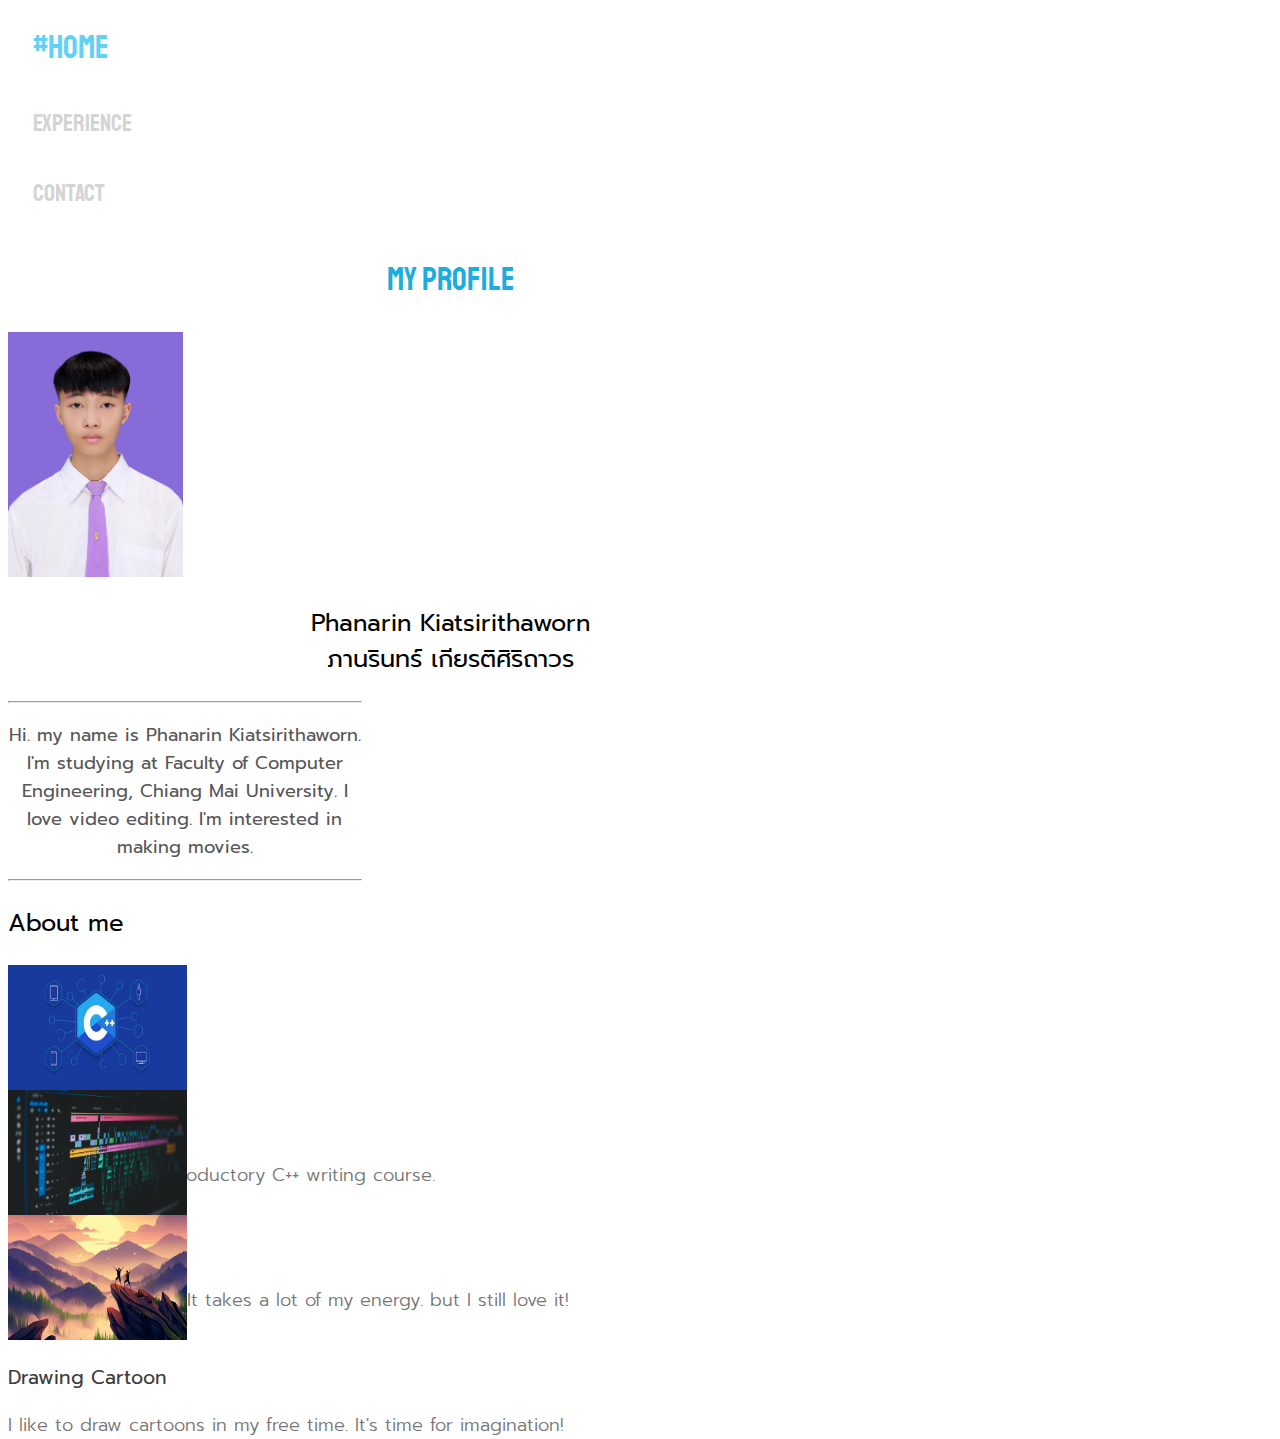
<file: index.html>
<!DOCTYPE html>
<html lang="en">
  <head>
    <meta charset="UTF-8" />
    <meta http-equiv="X-UA-Compatible" content="IE=edge" />
    <meta name="viewport" content="width=device-width, initial-scale=1.0" />
    <title>My Resume Website</title>
    <link
      href="https://cdn.jsdelivr.net/npm/bootstrap@5.2.0-beta1/dist/css/bootstrap.min.css"
      rel="stylesheet"
      integrity="sha384-0evHe/X+R7YkIZDRvuzKMRqM+OrBnVFBL6DOitfPri4tjfHxaWutUpFmBp4vmVor"
      crossorigin="anonymous"
    />
    <script
      src="https://cdn.jsdelivr.net/npm/bootstrap@5.2.0-beta1/dist/js/bootstrap.bundle.min.js"
      integrity="sha384-pprn3073KE6tl6bjs2QrFaJGz5/SUsLqktiwsUTF55Jfv3qYSDhgCecCxMW52nD2"
      crossorigin="anonymous"
    ></script>
    <!-- fonts -->
    <link rel="preconnect" href="https://fonts.googleapis.com" />
    <link rel="preconnect" href="https://fonts.gstatic.com" crossorigin />
    <link
      href="https://fonts.googleapis.com/css2?family=Prompt:wght@200;300;400&family=Staatliches&family=Trirong:wght@200;300;400&display=swap"
      rel="stylesheet"
    />
    <!-- อ้างอิง style -->
    <link rel="stylesheet" href="styles.css" />
  </head>

  <body class="bg-dark">
    <!-- Navigator -->
    <div class="d-flex justify-content-center py-4">
      <div class="NavBar">
        <a href="index.html" class="navnow"> #Home </a>
      </div>
      <div class="NavBar">
        <a href="exp.html" class="navnot"> Experience</a>
      </div>
      <div class="NavBar">
        <a href="contact.html" class="navnot"> Contact</a>
      </div>
    </div>
    <!-- Body -->
    <div class="card mx-auto mb-5" style="width: 70%">
      <p class="infohead mt-5 mb-4" style="text-align: center">My Profile</p>
      <img src="image/me.jpeg" class="mx-auto mb-4" style="width: 175px" />
      <div>
        <p class="info1" style="text-align: center">
          Phanarin Kiatsirithaworn <br />ภานรินทร์ เกียรติศิริถาวร
        </p>
        <div class="mx-auto mb-5" style="width: 40%; text-align: center">
          <hr />
          <p class="info2">
            Hi. my name is Phanarin Kiatsirithaworn. I'm studying at Faculty of
            Computer Engineering, Chiang Mai University. I love video editing.
            I'm interested in making movies.
          </p>
          <hr />
        </div>
        <div class="mx-auto mb-5" style="width: 75%">
          <p class="info1 mb-4">About me</p>
          <!-- card1 -->
          <div class="card mb-3" style="height: 125px">
            <div class="d-flex">
              <img src="image/cpp.jpg" class="imgcard rounded-start" />
              <div class="d-flex flex-column my-auto mx-3">
                <p class="info3 my-0">C++</p>
                <p class="info4 mt-1">
                  I have passed an intoductory C++ writing course.
                </p>
              </div>
            </div>
          </div>
          <!-- card2 -->
          <div class="card mb-3" style="height: 125px">
            <div class="d-flex">
              <img
                src="image/videoediting.jpeg"
                class="imgcard rounded-start"
              />
              <div class="d-flex flex-column my-auto mx-3">
                <p class="info3 my-0">Video Editing</p>
                <p class="info4 mt-1">
                  I love video editing! It takes a lot of my energy. but I still
                  love it!
                </p>
              </div>
            </div>
          </div>
          <!-- card3 -->
          <div class="card mb-3" style="height: 125px">
            <div class="d-flex">
              <img src="image/drawing.jpg" class="imgcard rounded-start" />
              <div class="d-flex flex-column my-auto mx-3">
                <p class="info3 my-0">Drawing Cartoon</p>
                <p class="info4 mt-1">
                  I like to draw cartoons in my free time. It's time for
                  imagination!
                </p>
              </div>
            </div>
          </div>
        </div>
      </div>
    </div>
  </body>
</html>
</file>
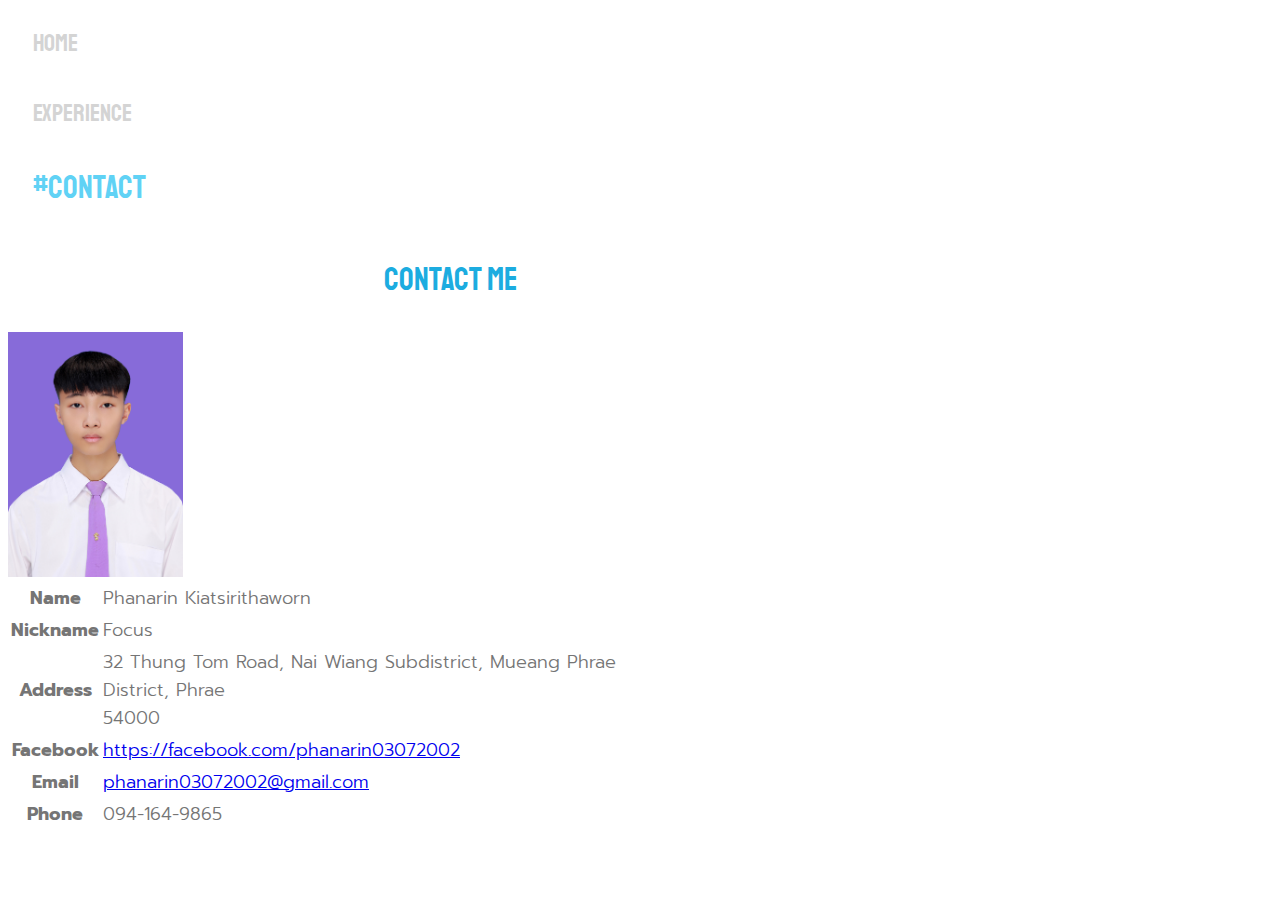
<file: contact.html>
<!DOCTYPE html>
<html lang="en">
  <head>
    <meta charset="UTF-8" />
    <meta http-equiv="X-UA-Compatible" content="IE=edge" />
    <meta name="viewport" content="width=device-width, initial-scale=1.0" />
    <title>Contact me</title>
    <link
      href="https://cdn.jsdelivr.net/npm/bootstrap@5.2.0-beta1/dist/css/bootstrap.min.css"
      rel="stylesheet"
      integrity="sha384-0evHe/X+R7YkIZDRvuzKMRqM+OrBnVFBL6DOitfPri4tjfHxaWutUpFmBp4vmVor"
      crossorigin="anonymous"
    />
    <script
      src="https://cdn.jsdelivr.net/npm/bootstrap@5.2.0-beta1/dist/js/bootstrap.bundle.min.js"
      integrity="sha384-pprn3073KE6tl6bjs2QrFaJGz5/SUsLqktiwsUTF55Jfv3qYSDhgCecCxMW52nD2"
      crossorigin="anonymous"
    ></script>
    <!-- fonts -->
    <link rel="preconnect" href="https://fonts.googleapis.com" />
    <link rel="preconnect" href="https://fonts.gstatic.com" crossorigin />
    <link
      href="https://fonts.googleapis.com/css2?family=Prompt:wght@200;300;400&family=Staatliches&family=Trirong:wght@200;300;400&display=swap"
      rel="stylesheet"
    />
    <!-- อ้างอิง style -->
    <link rel="stylesheet" href="styles.css" />
  </head>
  <body class="bg-dark">
    <!-- Navigator -->
    <div class="d-flex justify-content-center py-4">
      <div class="NavBar">
        <a href="index.html" class="navnot"> Home </a>
      </div>
      <div class="NavBar">
        <a href="exp.html" class="navnot"> Experience</a>
      </div>
      <div class="NavBar">
        <a href="contact.html" class="navnow"> #Contact</a>
      </div>
    </div>
    <!-- Body -->
    <div class="card mx-auto mb-5" style="width: 70%">
      <p class="infohead my-5" style="text-align: center">Contact Me</p>
      <div class="d-flex mx-auto mb-5" style="width: 75%">
        <img src="image/me.jpeg" style="width: 175px" />
        <table class="info4 ms-4">
          <tr>
            <th scope="row" class="pe-5">Name</th>
            <td>Phanarin Kiatsirithaworn</td>
          </tr>
          <tr>
            <th scope="row">Nickname</th>
            <td>Focus</td>
          </tr>
          <tr>
            <th scope="row">Address</th>
            <td>
              32 Thung Tom Road, Nai Wiang Subdistrict, Mueang Phrae District,
              Phrae <br />
              54000
            </td>
          </tr>
          <tr>
            <th scope="row">Facebook</th>
            <td>
              <a
                href="https://web.facebook.com/phanarin03072002"
                target="_blank"
                >https://facebook.com/phanarin03072002</a
              >
            </td>
          </tr>
          <tr>
            <th scope="row">Email</th>
            <td>
              <a href="mailto:phanarin03072002@gmail.com"
                >phanarin03072002@gmail.com</a
              >
            </td>
          </tr>
          <tr>
            <th scope="row">Phone</th>
            <td>094-164-9865</td>
          </tr>
        </table>
      </div>
    </div>
  </body>
</html>
</file>
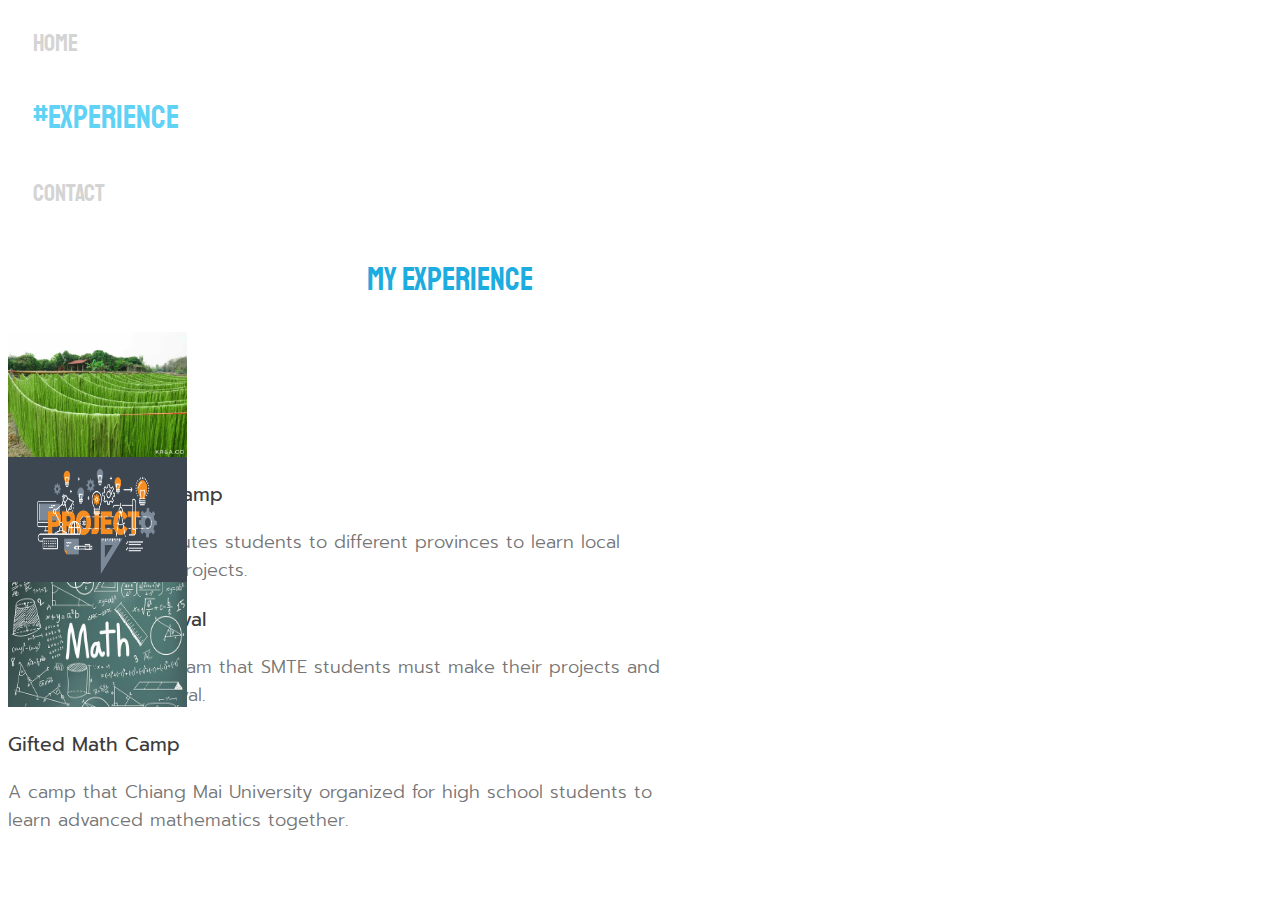
<file: exp.html>
<!DOCTYPE html>
<html lang="en">
  <head>
    <meta charset="UTF-8" />
    <meta http-equiv="X-UA-Compatible" content="IE=edge" />
    <meta name="viewport" content="width=device-width, initial-scale=1.0" />
    <title>My Experience</title>
    <link
      href="https://cdn.jsdelivr.net/npm/bootstrap@5.2.0-beta1/dist/css/bootstrap.min.css"
      rel="stylesheet"
      integrity="sha384-0evHe/X+R7YkIZDRvuzKMRqM+OrBnVFBL6DOitfPri4tjfHxaWutUpFmBp4vmVor"
      crossorigin="anonymous"
    />
    <script
      src="https://cdn.jsdelivr.net/npm/bootstrap@5.2.0-beta1/dist/js/bootstrap.bundle.min.js"
      integrity="sha384-pprn3073KE6tl6bjs2QrFaJGz5/SUsLqktiwsUTF55Jfv3qYSDhgCecCxMW52nD2"
      crossorigin="anonymous"
    ></script>
    <!-- fonts -->
    <link rel="preconnect" href="https://fonts.googleapis.com">
<link rel="preconnect" href="https://fonts.gstatic.com" crossorigin>
<link href="https://fonts.googleapis.com/css2?family=Prompt:wght@200;300;400&family=Staatliches&family=Trirong:wght@200;300;400&display=swap" rel="stylesheet">
    <!-- อ้างอิง style -->
    <link rel="stylesheet" href="styles.css" />
  </head>
  <body class="bg-dark">
    <!-- Navigator -->
    <div class="d-flex justify-content-center py-4">
      <div class="NavBar">
        <a href="index.html" class="navnot"> Home </a>
      </div>
      <div class="NavBar">
        <a href="exp.html" class="navnow"> #Experience</a>
      </div>
      <div class="NavBar">
        <a href="contact.html" class="navnot"> Contact</a>
      </div>
    </div>
    <!-- Body -->
    <div class="card mx-auto mb-5" style="width: 70%">
          <p class="infohead my-5" style="text-align: center">My Experience</p>
        <div class="mx-auto mb-5" style="width: 75%">
          <!-- card1 -->
          <div class="card mb-3" style="height: 125px">
            <div class="d-flex">
              <img src="image/algae.jpg" class="imgcard rounded-start" />
              <div class="d-flex flex-column my-auto mx-3">
                <p class="info3 my-0">SMTE Inspiration Camp</p>
                <p class="info4 mt-1">
                  A camp that distributes students to different provinces to learn local cultures to inspire projects.
                </p>
              </div>
            </div>
          </div>
          <!-- card2 -->
          <div class="card mb-3" style="height: 125px">
            <div class="d-flex">
              <img src="image/project.png" class="imgcard rounded-start" />
              <div class="d-flex flex-column my-auto mx-3">
                <p class="info3 my-0">SMTE Project Festival</p>
                <p class="info4 mt-1">
                  The last SMTE program that SMTE students must make their projects and present in this festival.
                </p>
              </div>
            </div>
          </div>
          <!-- card3 -->
          <div class="card mb-3" style="height: 125px">
            <div class="d-flex">
              <img
                src="image/math.jpg"
                class="imgcard rounded-start"
              />
              <div class="d-flex flex-column my-auto mx-3">
                <p class="info3 my-0">Gifted Math Camp</p>
                <p class="info4 mt-1">
                  A camp that Chiang Mai University organized for high school students to learn advanced mathematics together.
                </p>
              </div>
            </div>
          </div>
        </div>
      </div>
    </div>
  </body>
</html>
</file>
<file: styles.css>
/* body {
  background-color: rgb(60, 129, 225);
} */

.white {
  color: white;
}

.NavBar {
  margin-top: auto;
  margin-bottom: auto;
  padding-inline: 2%;
  padding-top: 20px;
  padding-bottom: 20px;
}

.navnow {
  text-decoration: none;
  color: rgb(96, 210, 245);
  font-size: xx-large;
  font-family: "Staatliches", cursive;
  font-weight: 400;
}

.navnot {
  text-decoration: none;
  color: rgb(212, 212, 212);
  font-size: x-large;
  font-family: "Staatliches", cursive;
  font-weight: 400;
}

.infohead {
  color: rgb(28, 172, 224);
  font-size: xx-large;
  font-family: "Staatliches", cursive;
  font-weight: 400;
}

.info1 {
  color: black;
  font-size: x-large;
  font-family: "Prompt", sans-serif;
  font-weight: 400;
}

.info2 {
  color: rgb(87, 87, 87);
  font-size: large;
  font-family: "Prompt", sans-serif;
  font-weight: 400;
}

.info3 {
  color: rgb(61, 61, 61);
  font-size: larger;
  font-family: "Prompt", sans-serif;
  font-weight: 400;
}

.info4 {
  color: rgb(117, 117, 117);
  font-size: large;
  font-family: "Prompt", sans-serif;
  font-weight: 300;
}

.imgcard {
  height: 125px;
  min-width: 27%;
  width: 27%;
}
</file>
